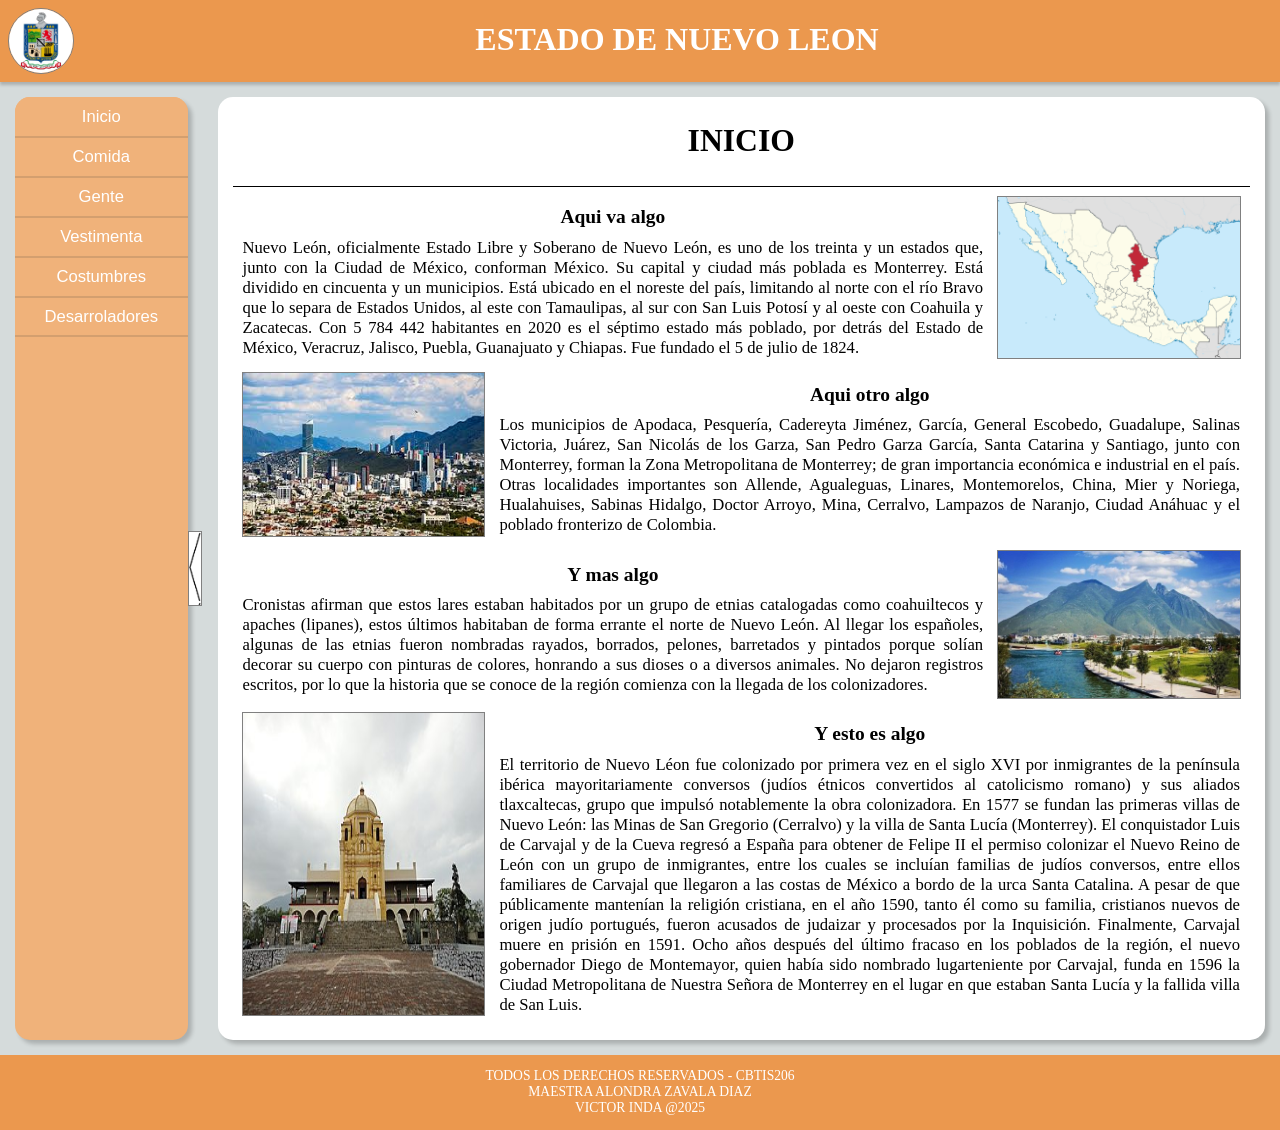
<file: index.html>
<!DOCTYPE html>
<html>
<head>
	<meta charset="utf-8">
	<meta name="viewport" content="width=device-width, initial-scale=1">
	<link rel="stylesheet" type="text/css" href="css/estilo1.css">
	<title>ESTADO DE NUEVO LEON - INICIO</title>
</head>
<body>
	<header>
		<img src="img/escudo.jpg">
		<h1>ESTADO DE NUEVO LEON</h1>
	</header>
	<div class="contenedor">
		<div id="cont-nav">
			<nav>
				<button>Inicio</button>
				<button>Comida</button>
				<button>Gente</button>
				<button>Vestimenta</button>
				<button>Costumbres</button>
				<button>Desarroladores</button>
			</nav>
			<div>
				<button id="btn-hidenav"></button>
			</div>
		</div>
		<main>
			<div align="center">
				<h2>INICIO</h2>
			</div>
			<div>
				<div class="texto-cont">
					<h3>Aqui va algo</h3>
					Nuevo León, oficialmente Estado Libre y Soberano de Nuevo León, es uno de los treinta y un estados que, junto con la Ciudad de México, conforman México. Su capital y ciudad más poblada es Monterrey. Está dividido en cincuenta y un municipios.
					Está ubicado en el noreste del país, limitando al norte con el río Bravo que lo separa de Estados Unidos, al este con Tamaulipas, al sur con San Luis Potosí y al oeste con Coahuila y Zacatecas. Con 5 784 442 habitantes en 2020 es el séptimo estado más poblado, por detrás del Estado de México, Veracruz, Jalisco, Puebla, Guanajuato y Chiapas. Fue fundado el 5 de julio de 1824.
				</div>
				<div class="imagen-cont">
					<img src="img/nuevoleon-img1.png" class="imagen-cont">
				</div>
				<div class="texto-cont">
					<h3>Aqui otro algo</h3>
					Los municipios de Apodaca, Pesquería, Cadereyta Jiménez, García, General Escobedo, Guadalupe, Salinas Victoria, Juárez, San Nicolás de los Garza, San Pedro Garza García, Santa Catarina y Santiago, junto con Monterrey, forman la Zona Metropolitana de Monterrey; de gran importancia económica e industrial en el país. Otras localidades importantes son Allende, Agualeguas, Linares, Montemorelos, China, Mier y Noriega, Hualahuises, Sabinas Hidalgo, Doctor Arroyo, Mina, Cerralvo, Lampazos de Naranjo, Ciudad Anáhuac y el poblado fronterizo de Colombia.
				</div>
				<div class="imagen-cont">
					<img src="img/nuevoleon-img2.jpg" class="imagen-cont">
				</div>
				<div class="texto-cont">
					<h3>Y mas algo</h3>
					Cronistas afirman que estos lares estaban habitados por un grupo de etnias catalogadas como coahuiltecos y apaches (lipanes), estos últimos habitaban de forma errante el norte de Nuevo León.
					Al llegar los españoles, algunas de las etnias fueron nombradas rayados, borrados, pelones, barretados y pintados porque solían decorar su cuerpo con pinturas de colores, honrando a sus dioses o a diversos animales. No dejaron registros escritos, por lo que la historia que se conoce de la región comienza con la llegada de los colonizadores.
				</div>
				<div class="imagen-cont">
					<img src="img/nuevoleon-img3.jpg" class="imagen-cont">
				</div>
				<div class="texto-cont">
					<h3>Y esto es algo</h3>
					El territorio de Nuevo Léon fue colonizado por primera vez en el siglo XVI por inmigrantes de la península ibérica mayoritariamente conversos (judíos étnicos convertidos al catolicismo romano) y sus aliados tlaxcaltecas, grupo que impulsó notablemente la obra colonizadora.
					En 1577 se fundan las primeras villas de Nuevo León: las Minas de San Gregorio (Cerralvo) y la villa de Santa Lucía (Monterrey). El conquistador Luis de Carvajal y de la Cueva regresó a España para obtener de Felipe II el permiso colonizar el Nuevo Reino de León con un grupo de inmigrantes, entre los cuales se incluían familias de judíos conversos, entre ellos familiares de Carvajal que llegaron a las costas de México a bordo de la urca Santa Catalina.
					A pesar de que públicamente mantenían la religión cristiana, en el año 1590, tanto él como su familia, cristianos nuevos de origen judío portugués, fueron acusados de judaizar y procesados por la Inquisición. Finalmente, Carvajal muere en prisión en 1591.
					Ocho años después del último fracaso en los poblados de la región, el nuevo gobernador Diego de Montemayor, quien había sido nombrado lugarteniente por Carvajal, funda en 1596 la Ciudad Metropolitana de Nuestra Señora de Monterrey en el lugar en que estaban Santa Lucía y la fallida villa de San Luis.
				</div>
				<div class="imagen-cont">
					<img src="img/nuevoleon-img4.jpg" class="imagen-cont">
				</div>
			</div>
		</main>
	</div>
	<footer>
		<p>
			TODOS LOS DERECHOS RESERVADOS - CBTIS206<br>
			MAESTRA ALONDRA ZAVALA DIAZ<br>
			VICTOR INDA @2025
		</p>
	</footer>
	<script src="script/script1.js"></script>
</body>
</html>
</file>
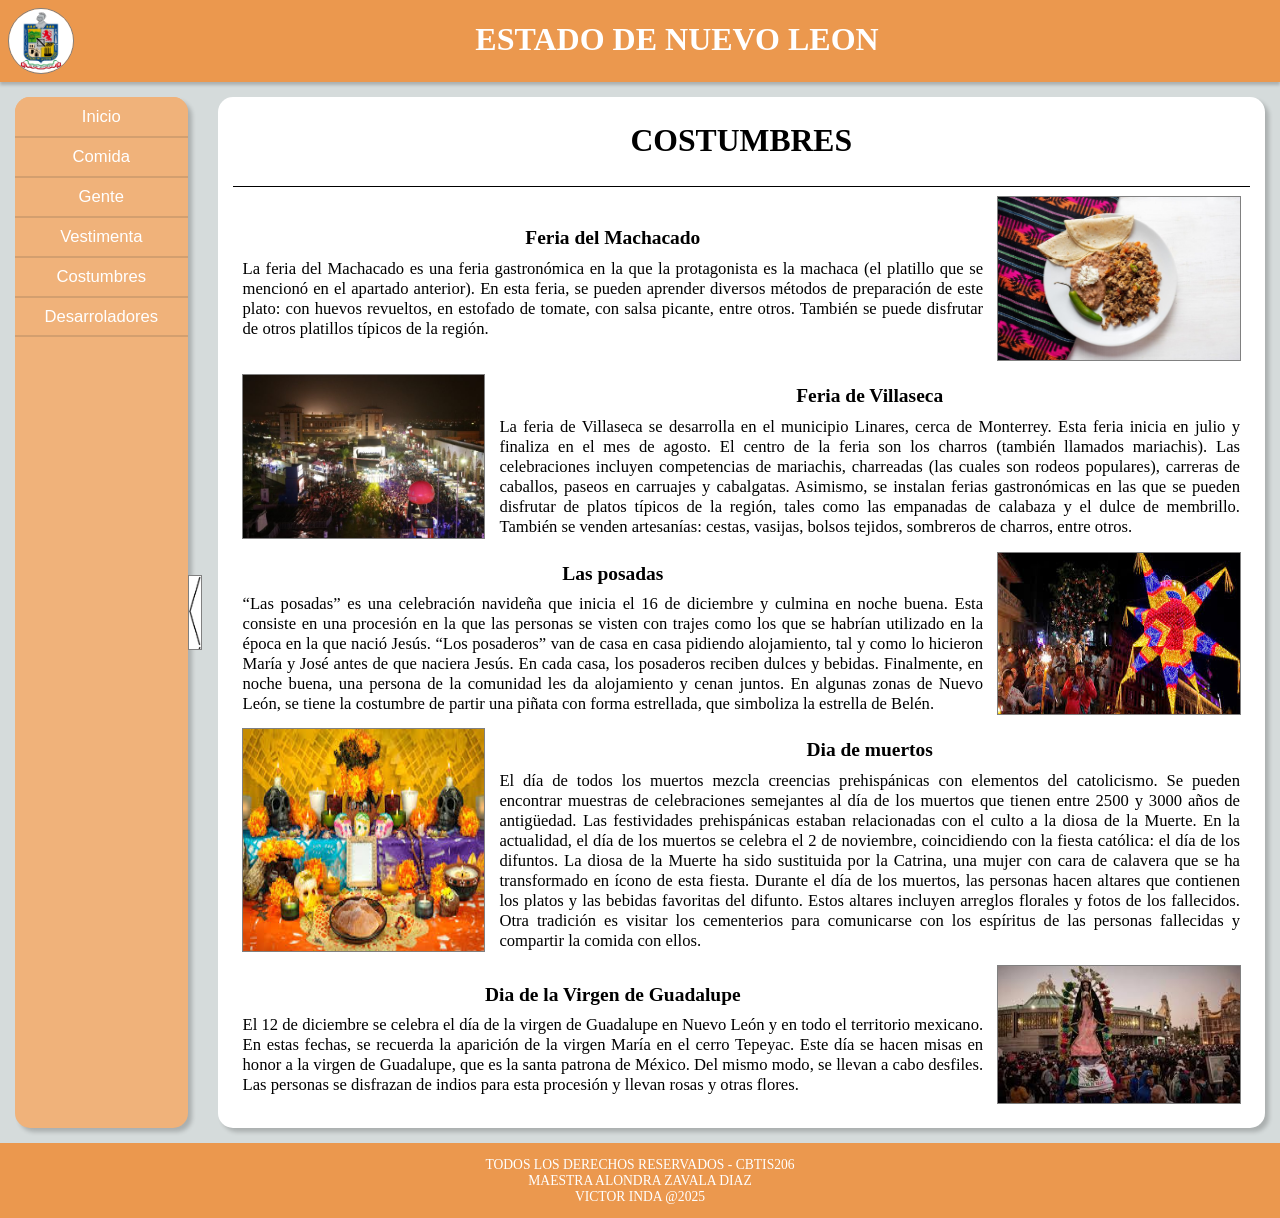
<file: costumbres.html>
<!DOCTYPE html>
<html>
<head>
	<meta charset="utf-8">
	<meta name="viewport" content="width=device-width, initial-scale=1">
	<link rel="stylesheet" type="text/css" href="css/estilo1.css">
	<title>ESTADO DE NUEVO LEON - COSTUMBRES</title>
</head>
<body>
	<header>
		<img src="img/escudo.jpg">
		<h1>ESTADO DE NUEVO LEON</h1>
	</header>
	<div class="contenedor">
		<div id="cont-nav">
			<nav>
				<button>Inicio</button>
				<button>Comida</button>
				<button>Gente</button>
				<button>Vestimenta</button>
				<button>Costumbres</button>
				<button>Desarroladores</button>
			</nav>
			<div>
				<button id="btn-hidenav"></button>
			</div>
		</div>
		<main>
			<div align="center">
				<h2>COSTUMBRES</h2>
			</div>
			<div>
				<div class="texto-cont">
					<h3>Feria del Machacado</h3>
					La feria del Machacado es una feria gastronómica en la que la protagonista es la machaca (el platillo que se mencionó en el apartado anterior).
					En esta feria, se pueden aprender diversos métodos de preparación de este plato: con huevos revueltos, en estofado de tomate, con salsa picante, entre otros. También se puede disfrutar de otros platillos típicos de la región.
				</div>
				<div class="imagen-cont">
					<img src="img/costumbres-img2.jpg" class="imagen-cont">
				</div>
				<div class="texto-cont">
					<h3>Feria de Villaseca</h3>
					La feria de Villaseca se desarrolla en el municipio Linares, cerca de Monterrey. Esta feria inicia en julio y finaliza en el mes de agosto.
					El centro de la feria son los charros (también llamados mariachis). Las celebraciones incluyen competencias de mariachis, charreadas (las cuales son rodeos populares), carreras de caballos, paseos en carruajes y cabalgatas.
					Asimismo, se instalan ferias gastronómicas en las que se pueden disfrutar de platos típicos de la región, tales como las empanadas de calabaza y el dulce de membrillo.
					También se venden artesanías: cestas, vasijas, bolsos tejidos, sombreros de charros, entre otros.
				</div>
				<div class="imagen-cont">
					<img src="img/costumbres-img3.jpg" class="imagen-cont">
				</div>
				<div class="texto-cont">
					<h3>Las posadas</h3>
					“Las posadas” es una celebración navideña que inicia el 16 de diciembre y culmina en noche buena.
					Esta consiste en una procesión en la que las personas se visten con trajes como los que se habrían utilizado en la época en la que nació Jesús.
					“Los posaderos” van de casa en casa pidiendo alojamiento, tal y como lo hicieron María y José antes de que naciera Jesús.
					En cada casa, los posaderos reciben dulces y bebidas. Finalmente, en noche buena, una persona de la comunidad les da alojamiento y cenan juntos.
					En algunas zonas de Nuevo León, se tiene la costumbre de partir una piñata con forma estrellada, que simboliza la estrella de Belén.
				</div>
				<div class="imagen-cont">
					<img src="img/costumbres-img4.jpg" class="imagen-cont">
				</div>
				<div class="texto-cont">
					<h3>Dia de muertos</h3>
					El día de todos los muertos mezcla creencias prehispánicas con elementos del catolicismo. Se pueden encontrar muestras de celebraciones semejantes al día de los muertos que tienen entre 2500 y 3000 años de antigüedad. Las festividades prehispánicas estaban relacionadas con el culto a la diosa de la Muerte.
					En la actualidad, el día de los muertos se celebra el 2 de noviembre, coincidiendo con la fiesta católica: el día de los difuntos.
					La diosa de la Muerte ha sido sustituida por la Catrina, una mujer con cara de calavera que se ha transformado en ícono de esta fiesta.
					Durante el día de los muertos, las personas hacen altares que contienen los platos y las bebidas favoritas del difunto. Estos altares incluyen arreglos florales y fotos de los fallecidos.
					Otra tradición es visitar los cementerios para comunicarse con los espíritus de las personas fallecidas y compartir la comida con ellos.
				</div>
				<div class="imagen-cont">
					<img src="img/costumbres-img1.jpg" class="imagen-cont">
				</div>
				<div class="texto-cont">
					<h3>Dia de la Virgen de Guadalupe</h3>
					El 12 de diciembre se celebra el día de la virgen de Guadalupe en Nuevo León y en todo el territorio mexicano. En estas fechas, se recuerda la aparición de la virgen María en el cerro Tepeyac.
					Este día se hacen misas en honor a la virgen de Guadalupe, que es la santa patrona de México. Del mismo modo, se llevan a cabo desfiles. Las personas se disfrazan de indios para esta procesión y llevan rosas y otras flores.
				</div>
				<div class="imagen-cont">
					<img src="img/costumbres-img5.jpg" class="imagen-cont">
				</div>
			</div>
		</main>
	</div>
	<footer>
		<p>
			TODOS LOS DERECHOS RESERVADOS - CBTIS206<br>
			MAESTRA ALONDRA ZAVALA DIAZ<br>
			VICTOR INDA @2025
		</p>
	</footer>
	<script src="script/script1.js"></script>
</body>
</html>
</file>
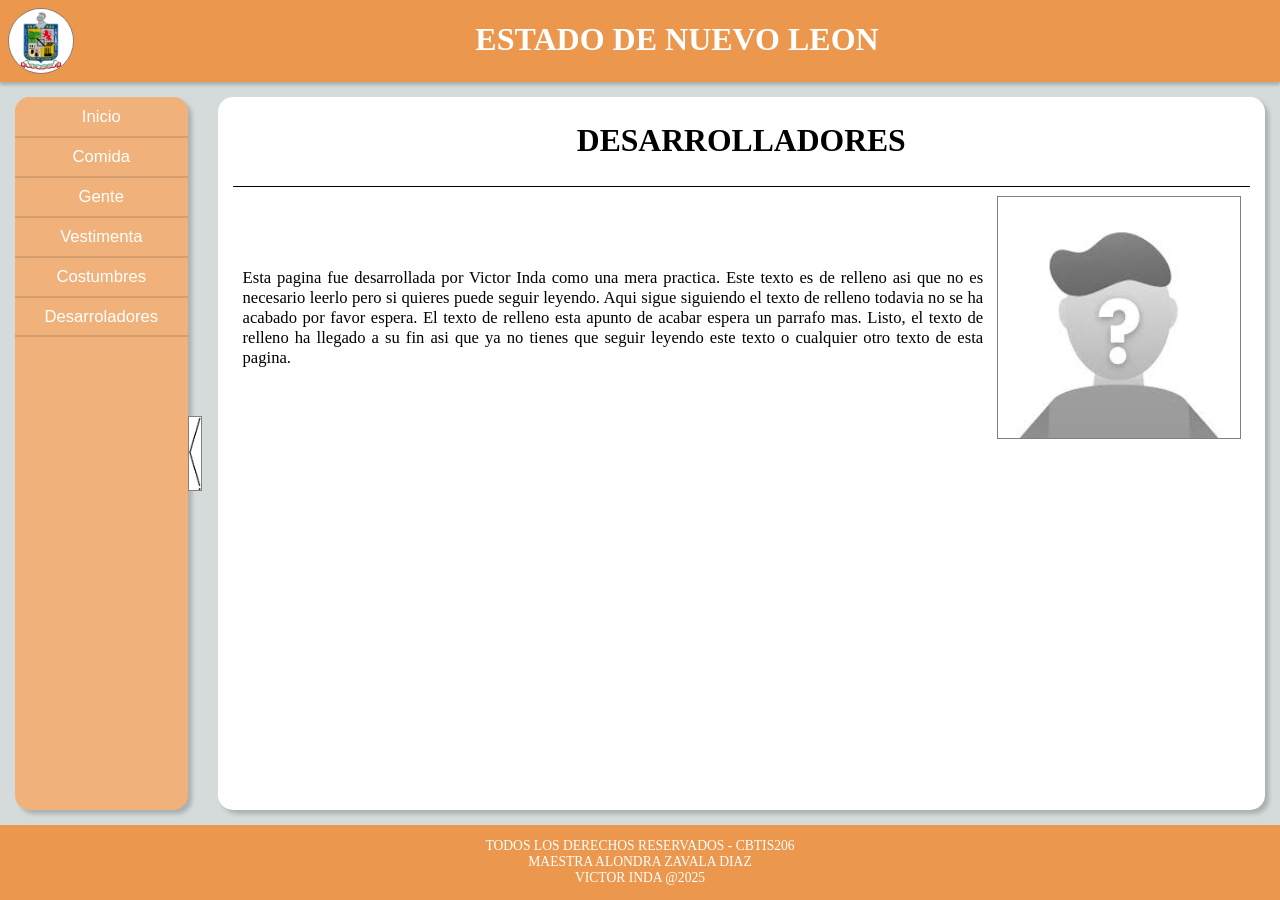
<file: devs.html>
<!DOCTYPE html>
<html>
<head>
	<meta charset="utf-8">
	<meta name="viewport" content="width=device-width, initial-scale=1">
	<link rel="stylesheet" type="text/css" href="css/estilo1.css">
	<title>ESTADO DE NUEVO LEON - DESARROLLADORES</title>
</head>
<body>
	<header>
		<img src="img/escudo.jpg">
		<h1>ESTADO DE NUEVO LEON</h1>
	</header>
	<div class="contenedor">
		<div id="cont-nav">
			<nav>
				<button>Inicio</button>
				<button>Comida</button>
				<button>Gente</button>
				<button>Vestimenta</button>
				<button>Costumbres</button>
				<button>Desarroladores</button>
			</nav>
			<div>
				<button id="btn-hidenav"></button>
			</div>
		</div>
		<main>
			<div align="center">
				<h2>DESARROLLADORES</h2>
			</div>
			<div>
				<div class="texto-cont">
					Esta pagina fue desarrollada por Victor Inda como una mera practica. Este texto es de relleno
					asi que no es necesario leerlo pero si quieres puede seguir leyendo. Aqui sigue siguiendo el 
					texto de relleno todavia no se ha acabado por favor espera. El texto de relleno esta apunto de
					acabar espera un parrafo mas. Listo, el texto de relleno ha llegado a su fin asi que ya no tienes
					que seguir leyendo este texto o cualquier otro texto de esta pagina.
				</div>
				<div class="imagen-cont">
					<img src="img/devs-img1.jpg" class="imagen-cont">
				</div>
			</div>
		</main>
	</div>
	<footer>
		<p>
			TODOS LOS DERECHOS RESERVADOS - CBTIS206<br>
			MAESTRA ALONDRA ZAVALA DIAZ<br>
			VICTOR INDA @2025
		</p>
	</footer>
	<script src="script/script1.js"></script>
</body>
</html>
</file>
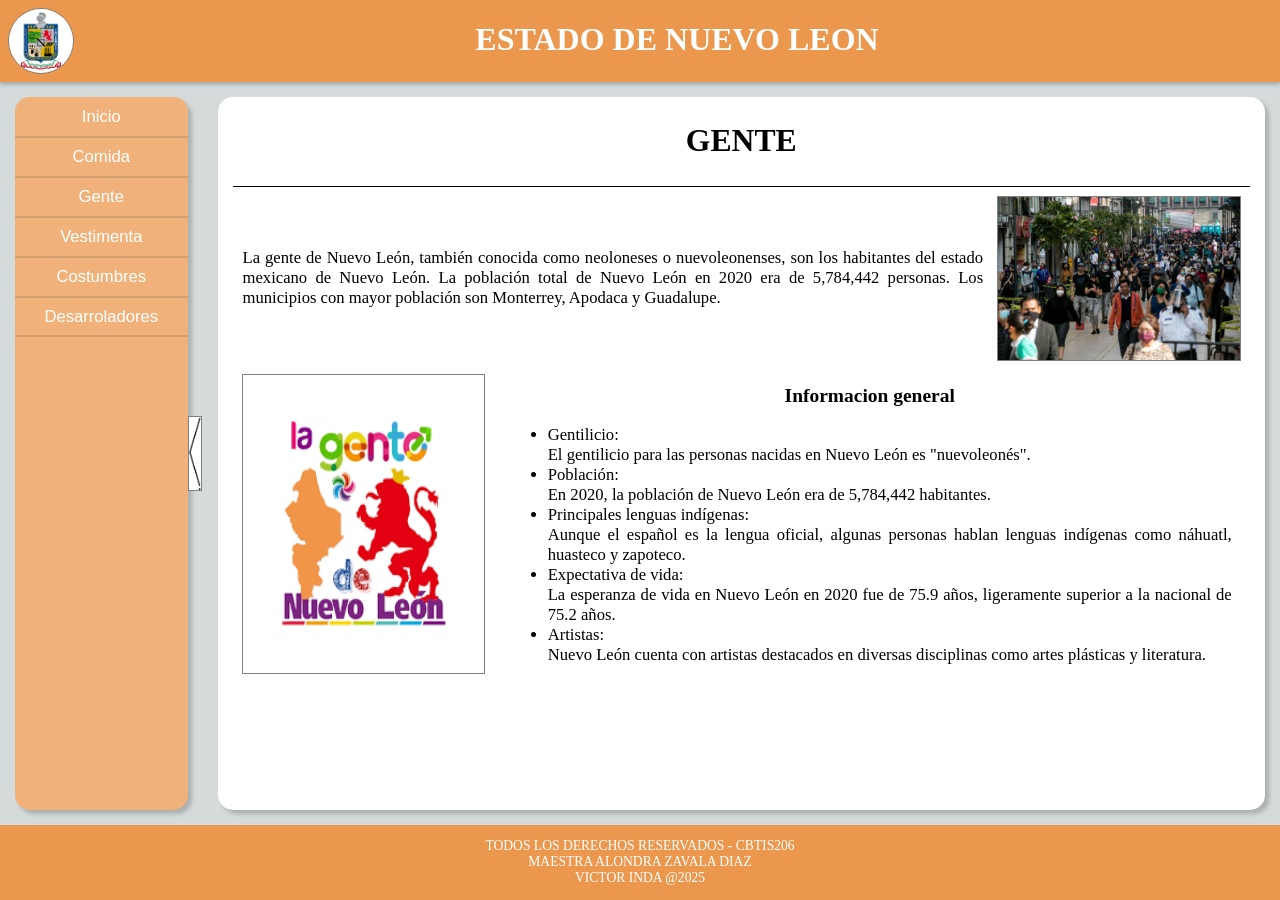
<file: gente.html>
<!DOCTYPE html>
<html>
<head>
	<meta charset="utf-8">
	<meta name="viewport" content="width=device-width, initial-scale=1">
	<link rel="stylesheet" type="text/css" href="css/estilo1.css">
	<title>ESTADO DE NUEVO LEON - GENTE</title>
</head>
<body>
	<header>
		<img src="img/escudo.jpg">
		<h1>ESTADO DE NUEVO LEON</h1>
	</header>
	<div class="contenedor">
		<div id="cont-nav">
			<nav>
				<button>Inicio</button>
				<button>Comida</button>
				<button>Gente</button>
				<button>Vestimenta</button>
				<button>Costumbres</button>
				<button>Desarroladores</button>
			</nav>
			<div>
				<button id="btn-hidenav"></button>
			</div>
		</div>
		<main>
			<div align="center">
				<h2>GENTE</h2>
			</div>
			<div>
				<div class="texto-cont">
					La gente de Nuevo León, también conocida como neoloneses o nuevoleonenses, son los habitantes del estado mexicano de Nuevo León. La población total de Nuevo León en 2020 era de 5,784,442 personas. Los municipios con mayor población son Monterrey, Apodaca y Guadalupe. 
				</div>
				<div class="imagen-cont">
					<img src="img/gente-img2.jpg" class="imagen-cont">
				</div>
				<div class="texto-cont">
					<h3>Informacion general</h3>
					<ul>
					<li>Gentilicio:</li> El gentilicio para las personas nacidas en Nuevo León es "nuevoleonés". 
					<li>Población: </li>En 2020, la población de Nuevo León era de 5,784,442 habitantes. 
					<li>Principales lenguas indígenas:</li> Aunque el español es la lengua oficial, algunas personas hablan lenguas indígenas como náhuatl, huasteco y zapoteco. 
					<li>Expectativa de vida: </li>La esperanza de vida en Nuevo León en 2020 fue de 75.9 años, ligeramente superior a la nacional de 75.2 años. 
					<li>Artistas: </li> Nuevo León cuenta con artistas destacados en diversas disciplinas como artes plásticas y literatura. 
					</ul>
				</div>
				<div class="imagen-cont">
					<img src="img/gente-img1.png" class="imagen-cont">
				</div>
			</div>
		</main>
	</div>
	<footer>
		<p>
			TODOS LOS DERECHOS RESERVADOS - CBTIS206<br>
			MAESTRA ALONDRA ZAVALA DIAZ<br>
			VICTOR INDA @2025
		</p>
	</footer>
	<script src="script/script1.js"></script>
</body>
</html>
</file>
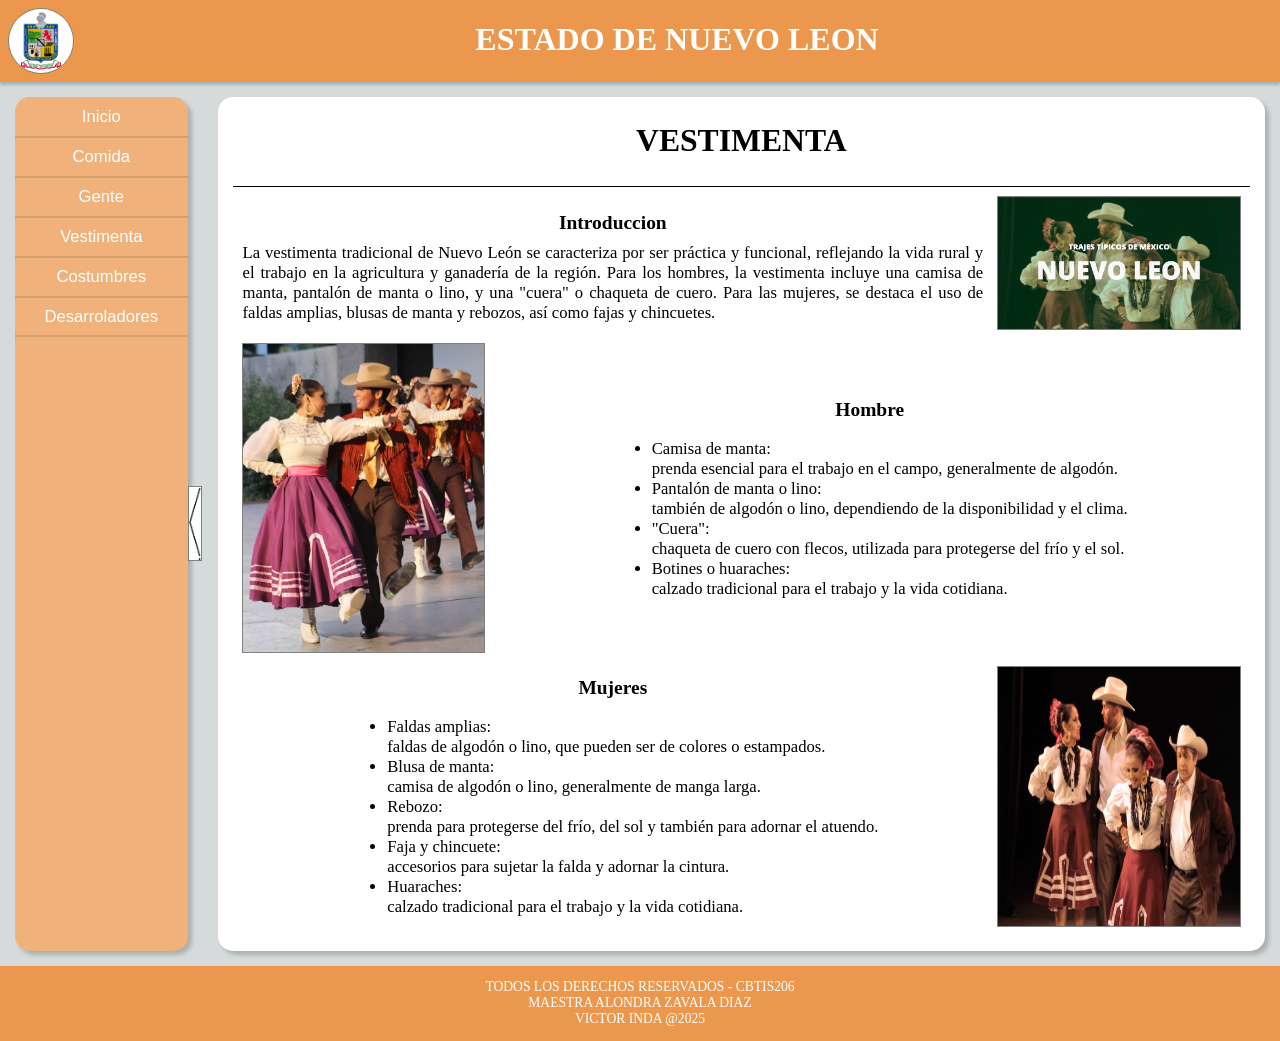
<file: vestimenta.html>
<!DOCTYPE html>
<html>
<head>
	<meta charset="utf-8">
	<meta name="viewport" content="width=device-width, initial-scale=1">
	<link rel="stylesheet" type="text/css" href="css/estilo1.css">
	<title>ESTADO DE NUEVO LEON - VESTIMENTA</title>
</head>
<body>
	<header>
		<img src="img/escudo.jpg">
		<h1>ESTADO DE NUEVO LEON</h1>
	</header>
	<div class="contenedor">
		<div id="cont-nav">
			<nav>
				<button>Inicio</button>
				<button>Comida</button>
				<button>Gente</button>
				<button>Vestimenta</button>
				<button>Costumbres</button>
				<button>Desarroladores</button>
			</nav>
			<div>
				<button id="btn-hidenav"></button>
			</div>
		</div>
		<main>
			<div align="center">
				<h2>VESTIMENTA</h2>
			</div>
			<div>
				<div class="texto-cont">
					<h3>Introduccion</h3>
					La vestimenta tradicional de Nuevo León se caracteriza por ser práctica y funcional, reflejando la vida rural y el trabajo en la agricultura y ganadería de la región. Para los hombres, la vestimenta incluye una camisa de manta, pantalón de manta o lino, y una "cuera" o chaqueta de cuero. Para las mujeres, se destaca el uso de faldas amplias, blusas de manta y rebozos, así como fajas y chincuetes. 
				</div>
				<div class="imagen-cont">
					<img src="img/vestimenta-img3.jpg" class="imagen-cont"> 
				</div>
				<div class="texto-cont">
					<h3>Hombre</h3>
					<ul>
						<li>Camisa de manta: </li>prenda esencial para el trabajo en el campo, generalmente de algodón.
						<li>Pantalón de manta o lino: </li>también de algodón o lino, dependiendo de la disponibilidad y el clima.
						<li>"Cuera": </li> chaqueta de cuero con flecos, utilizada para protegerse del frío y el sol.
						<li>Botines o huaraches: </li> calzado tradicional para el trabajo y la vida cotidiana.
					</ul>
				</div>
				<div class="imagen-cont">
					<img src="img/vestimenta-img1.jpg" class="imagen-cont">
				</div>
				<div class="texto-cont">
					<h3>Mujeres</h3>
					<ul>
						<li> Faldas amplias: </li> faldas de algodón o lino, que pueden ser de colores o estampados.
						<li>Blusa de manta: </li> camisa de algodón o lino, generalmente de manga larga.
						<li> Rebozo: </li> prenda para protegerse del frío, del sol y también para adornar el atuendo.
						<li>Faja y chincuete: </li> accesorios para sujetar la falda y adornar la cintura.
						<li>Huaraches: </li> calzado tradicional para el trabajo y la vida cotidiana.
					</ul>
				</div>
				<div class="imagen-cont">
					<img src="img/vestimenta-img2.jpg" class="imagen-cont">
				</div>
			</div>
		</main>
	</div>
	<footer>
		<p>
			TODOS LOS DERECHOS RESERVADOS - CBTIS206<br>
			MAESTRA ALONDRA ZAVALA DIAZ<br>
			VICTOR INDA @2025
		</p>
	</footer>
	<script src="script/script1.js"></script>
</body>
</html>
</file>
<file: css/estilo1.css>
header, footer{
	background-color: #eb984e;
	font-family: Bahnschrift;
	color: white;
	text-align: center;
}
header{
	font-size: calc(0.2em + 1vw);
	box-shadow: 0px 3px 3px 0px rgba(0, 0, 0, 0.2);
}
footer{
	font-size: calc(0.05em + 1vw);
}
h3{
	margin: 0.5em;
}
ul, ol{
	margin: 0.5em;
}
body{
	display: flex;
	flex-direction: column;
	margin: 0;
	height: 100vh;
	background-color: #d5dbdb;
}
.contenedor{
	margin: 15px 0px 15px 0px;
	flex: 1;
	display: flex;
}
#cont-nav{
	margin: 0px 0px 0px 15px;
	width: 18%;
	display: flex;
}
nav{
	display: flex;
	flex-direction: column;
	background-color: #f0b27a;
	height: 100%;
	border-radius: 15px;
	overflow: hidden;
	width: 92%;
	box-shadow: 4px 4px 4px 0px rgba(0, 0, 0, 0.2);
}
nav button{
	color: white;
	background-color: inherit;
	font-size: calc(0.24em + 1vw);
	height: 40px;
	border: solid #d39f6f 0.5px;
	border-right: none;
	border-left: none;
	outline: none;
}
img.imagen-cont{
	height: 100%;
	width: 100%;
	border: solid grey 0.5px;
}
div.imagen-cont{
	display: flex;
	justify-content: center;
	align-items: center;
	height: 100%;
	width: 100%;
}
div.texto-cont{
	display: flex;
	flex-direction: column;
	justify-content: center;
	align-items: center;
	text-align: justify;
}
main{
	height: 100%;
	margin: 0px 15px 0px 15px;
	background-color: white;
	font-family: Bahnschrift;
	font-size: calc(0.24em + 1vw);
	border-radius: 15px;
	width: 100%;
	box-sizing: border-box;
	padding: 0px 15px 15px 15px;
	box-shadow: 4px 4px 4px 0px rgba(0, 0, 0, 0.2);
}
main > div:first-child{
	border-bottom: solid black 1.5px;
	font-size: calc(0.5em + 1vw);
}
main > div:nth-child(2){
	padding: 10px;
	box-sizing: border-box;
	width: 100%;
	display: grid;
	grid-template-columns: 1fr 2fr 1fr;
	grid-template-rows: repeat(3, auto);
	grid-auto-rows: auto;
	grid-gap: 15px;
}
nav > button:first-child{
	border-top: none;
}
nav > button:last-child{
	border-bottom: solid #d39f6f 2px;
}
nav button:hover{
	background-color: #f1b884;
	color: whitesmoke;
}
nav button:active{
	background-color: #eebd8f;
	color: #eb984e;
}
header img{
	height: 4em;
	width: 4em;
	float: left;
	border-radius: 4em;
	border: solid grey 0.5px;
	margin: 0.5em 0 0.5em 0.5em;
}
#cont-nav div{
	display: flex;
	align-items: center;
	max-width: 8%;
}
#btn-hidenav{
	height: 75px;
	width: 100%;
	background: url(../img/flecha-atras.png);
	background-size: contain;
	border: solid grey 0.5px;
}
@media (max-width: 600px){
	.contenedor{
		flex-direction: column;
		margin: 10px 0px 10px 0px;
	}
	nav button{
		border: solid #d39f6f 0.5px;
		border-top: none;
		border-bottom: none;
		height: 45px;
		font-size: calc(0.3em + 1vw);
	}
	main{
		margin: 10px 10px 0px 10px;
		width: calc(100% - 20px);
		box-shadow: 0px 3px 3px 0px rgba(0, 0, 0, 0.1);
		font-size: calc(0.4em + 1vw);
		background-color: #34495e;
		color: white;
	}
	h2{
		font-size: calc(3em + 1vw);
	}
	#cont-nav{
		width: calc(100% - 20px);
		height: auto;
		margin: 0px 10px 0px 10px;
	}
	nav{
		width: 100%;
		display: grid;
		grid-template-columns: repeat(6, 1fr);
		box-shadow: 0px 3px 3px 0px rgba(0, 0, 0, 0.1);
	}
	nav > button:first-child{
		border-left: none;
	}
	nav > button:last-child{
		border-right: none;
		border-bottom: none;
	}
	main > div:first-child{
		border-color: white;
	}
	main > div:nth-child(2){
		display: flex;
		flex-direction: column;
		padding: 10px;
		box-sizing: border-box;
		width: 100%;
	}
	div.texto-cont{
		width: 100%;
		height: auto;
		margin: 10px 0px 10px 0px;
	}
	div.imagen-cont{
		width: 100%;
		height: 150px;
	}
	#cont-nav div{
		display: none;
	}
	#btn-hidenav{
		display: none;
	}
	footer{
		font-size: calc(0.3em + 1vw);
	}
	header{
		box-shadow: 0px 3px 3px 0px rgba(0, 0, 0, 0.1);
		font-size: calc(0.4em + 1vw);
	}
	img.imagen-cont{
		width: 70%;
		height: inherit;
	}
	body{
		background-color: #283747;
	}
}
@media (max-width: 1024px){
	.contenedor{
		flex-direction: column;
		margin: 10px 0px 10px 0px;
	}
	nav button{
		border: solid #d39f6f 0.5px;
		border-top: none;
		border-bottom: none;
		height: 45px;
		font-size: calc(0.3em + 1vw);
	}
	main{
		margin: 10px 10px 0px 10px;
		width: calc(100% - 20px);
		box-shadow: 0px 3px 3px 0px rgba(0, 0, 0, 0.1);
		font-size: calc(0.4em + 1vw);
		background-color: #34495e;
		color: white;
	}
	h2{
		font-size: calc(3em + 1vw);
	}
	#cont-nav{
		width: calc(100% - 20px);
		height: auto;
		margin: 0px 10px 0px 10px;
	}
	nav{
		width: 100%;
		display: grid;
		grid-template-columns: repeat(6, 1fr);
		box-shadow: 0px 3px 3px 0px rgba(0, 0, 0, 0.1);
	}
	nav > button:first-child{
		border-left: none;
	}
	nav > button:last-child{
		border-right: none;
		border-bottom: none;
	}
	main > div:first-child{
		border-color: white;
	}
	#cont-nav div{
		display: none;
	}
	#btn-hidenav{
		display: none;
	}
	footer{
		font-size: calc(0.3em + 1vw);
	}
	header{
		box-shadow: 0px 3px 3px 0px rgba(0, 0, 0, 0.1);
		font-size: calc(0.4em + 1vw);
	}
	body{
		background-color: #283747;
	}
}
</file>
